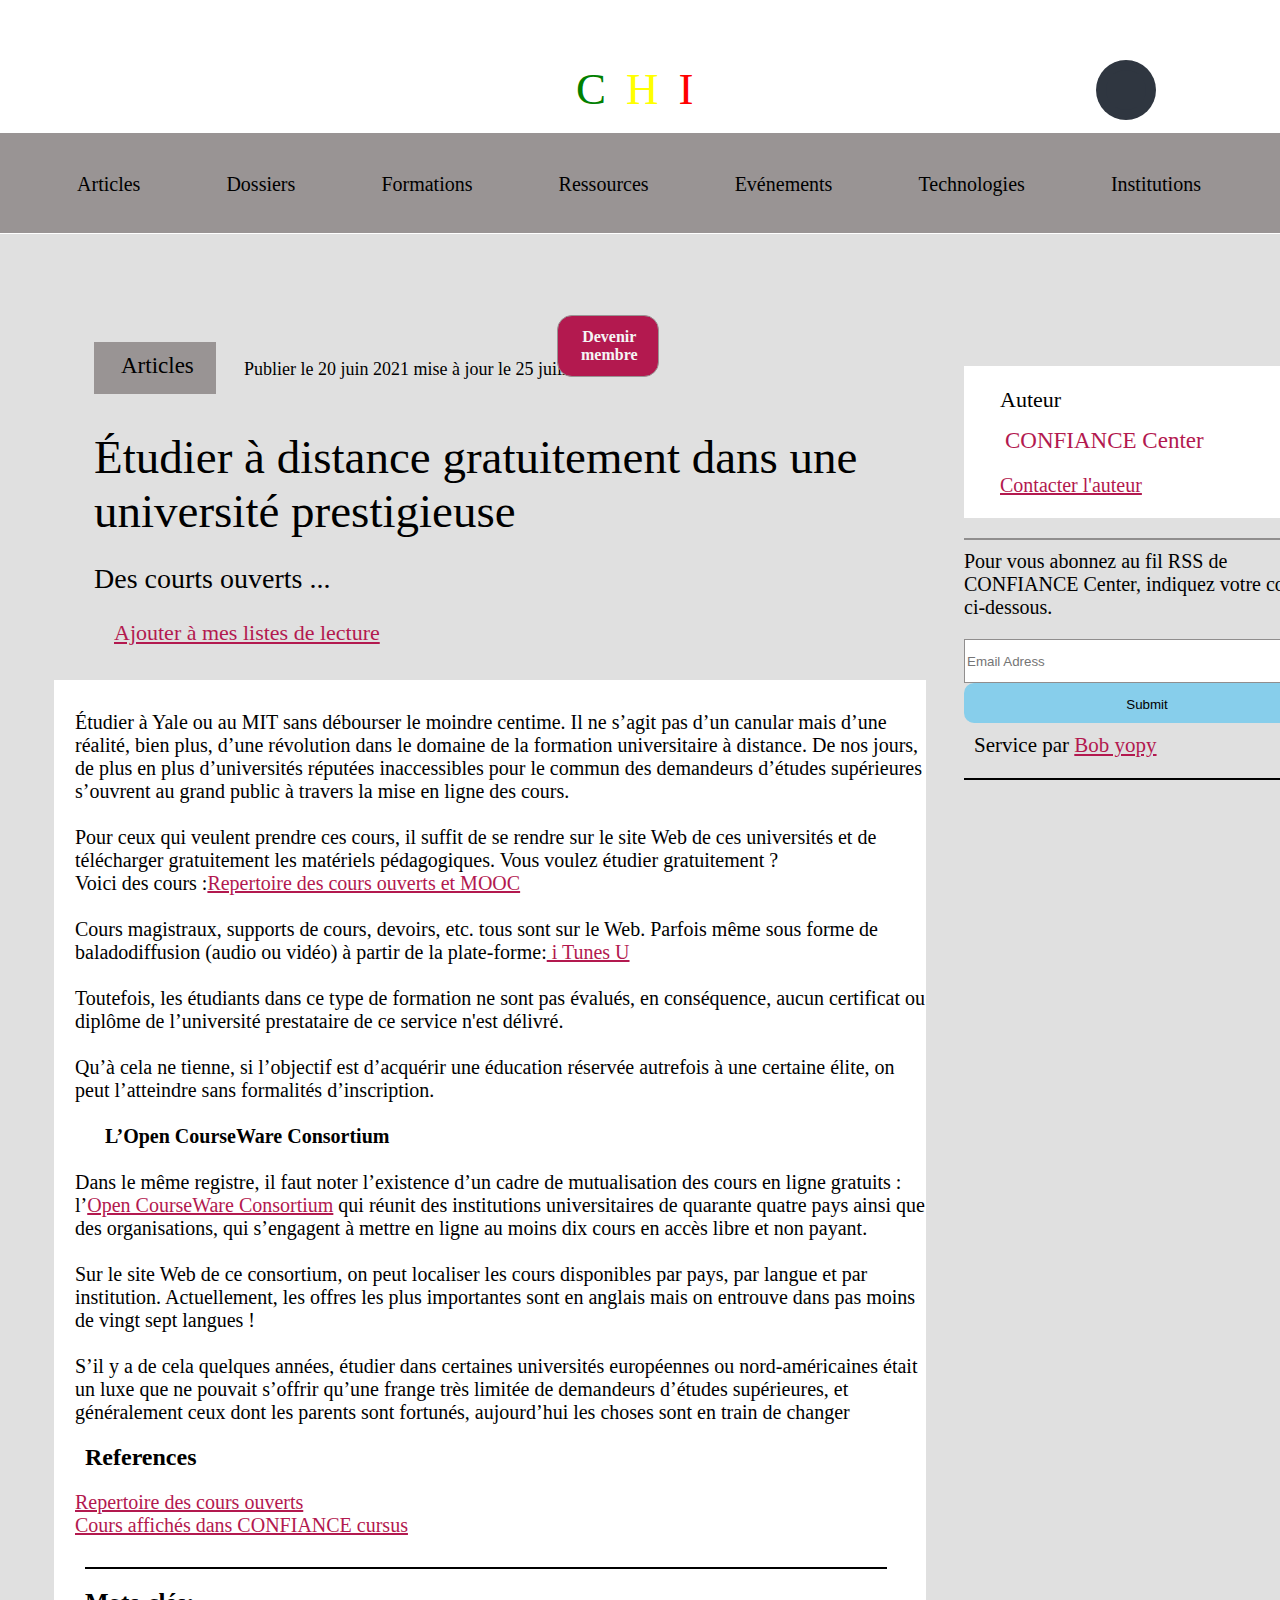
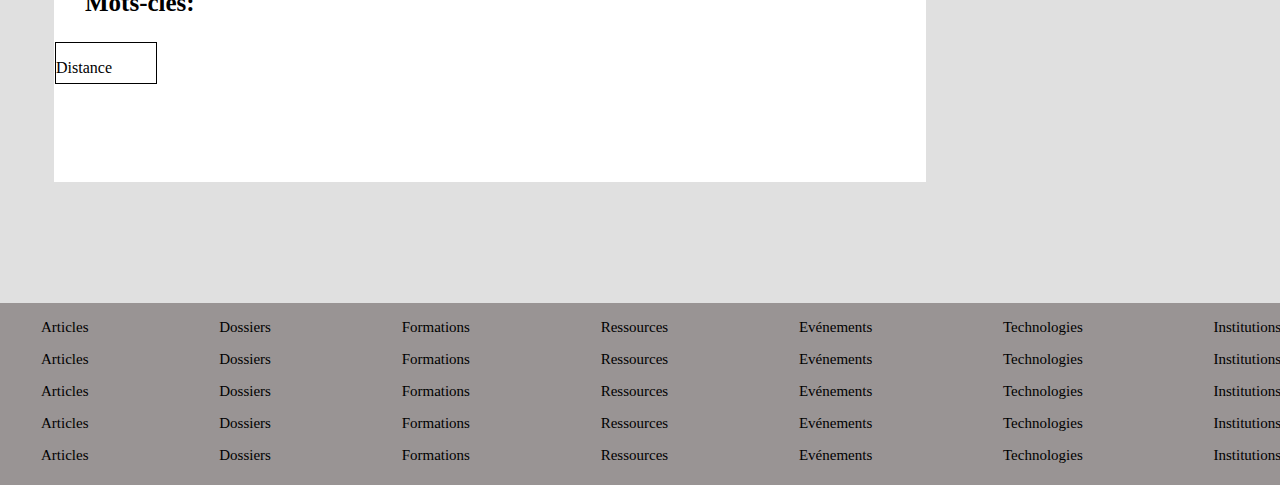
<file: index.html>
<!DOCTYPE html>
  <html>
  <head>
  	<title>La vida</title>
  	  <meta charset="utf-8">
  	  <link rel="stylesheet"  href="R.css">
  	  <link rel="stylesheet" href="seachs.css">
  	  <link rel="stylesheet" href="footer.css">
  </head>
  <body>
<header>
	<div class="div0">
		<div id="div0"><span id="c">C</span><span id="h">H</span><span id="i">I</span></div>
		<div class="search-box">
		<input class="search-txt" type="text" name="" placeholder="Type to search">
		<a href="#" class="search-btn">
			<i class="fas fa-search"></i>
		</a>
	</div>
	</div>
	<nav>
		<div class="div1">
			<ul class="li1">
				<li><a class="a1" href="#span0">Articles</a></li>
				<li><a class="a2" href="page2.html">Dossiers</a></li>
				<li><a class="a3" href="page3.html">Formations</a></li>
				<li><a class="a4" href="page4.html">Ressources</a></li>
				<li><a class="a5" href="page5.html">Evénements</a></li>
				<li><a class="a6" href="page6.html">Technologies</a></li>
				<li><a class="a7" href="page7.html">Institutions</a></li>
		    </ul>
		</div>
	</nav> 
	<div class="div2">
		<p class="p1"><a class="a8" href="page8.html">Devenir<br>membre</a></p>
	</div>
</header>

<div class="div3">
	<div class="div4"><p class="p2">Articles</p></div> 
	<p class="p3">Publier le 20 juin 2021 mise à jour le 25 juillet 2021</p>
	<p class="p4">Étudier à distance gratuitement dans une<br> université prestigieuse</p>
	<p class="p5">Des courts ouverts ...</p>

	<div id="p6"><a href="page8.html" class="a9">Ajouter à mes listes de lecture</a></div>

	<aside>
		<div class="div5">
			<p class="p7">Auteur</p>
			<p class="p8">CONFIANCE Center</p>
			<p class="p9"><a class="a10" href="page9.html">Contacter l'auteur</a></p>
		</div>
		<div class="div6"></div>
		<p class="p10">Pour vous abonnez au fil RSS de<br> CONFIANCE Center, indiquez votre courriel <br>ci-dessous.</p>
		<form>
			<input class="input" type="email" name="mail" placeholder="Email Adress" id="email" />
			<input type="submit" name="envoie" placeholder="S'abonner" id="div7">
		</form>
		<p class="p12">Service par <a class="a11" href="page10.html">Bob yopy</a></p>
		<div class="div8"></div>
	</aside>

	<article>
		<div class="div9">
			<span id="span0"></span>
			<p id="p13">Étudier à Yale ou au MIT sans débourser le moindre centime. Il ne s’agit pas d’un canular mais d’une réalité, bien plus, d’une révolution dans le domaine de la formation universitaire à distance. De nos jours, de plus en plus d’universités réputées inaccessibles pour le commun des demandeurs d’études supérieures s’ouvrent au grand public à travers la mise en ligne des cours.
			<br><br>
			Pour ceux qui veulent prendre ces cours, il suffit de se rendre sur le site Web de ces universités et de télécharger gratuitement les matériels pédagogiques. Vous voulez étudier gratuitement ?<br>Voici des cours :<a class="a12" href="<page11.html">Repertoire des cours ouverts et MOOC</a>
			<br><br>
			Cours magistraux, supports de cours, devoirs, etc. tous sont sur le Web. Parfois même sous forme de baladodiffusion (audio ou vidéo) à partir de la plate-forme:<a class="a12" href="page12.html"> i Tunes U</a>
			<br><br>
			Toutefois, les étudiants dans ce type de formation ne sont pas évalués, en conséquence, aucun certificat ou diplôme de l’université prestataire de ce service n'est délivré.
			<br><br>
			Qu’à cela ne tienne, si l’objectif est d’acquérir une éducation réservée autrefois à une certaine élite, on peut l’atteindre sans formalités d’inscription.
			<br><br>
			<strong class="h2">L’Open CourseWare Consortium</strong>
			<br>
			<br>
			Dans le même registre, il faut noter l’existence d’un cadre de mutualisation des cours en ligne gratuits : l’<a class="a13"href="page13.html">Open CourseWare Consortium</a>
			qui réunit des institutions universitaires de quarante quatre pays ainsi que des organisations, qui s’engagent à mettre en ligne au moins dix cours en accès libre et non payant.
			<br><br>
			Sur le site Web de ce consortium, on peut localiser les cours disponibles par pays, par langue et par institution. Actuellement, les offres les plus importantes sont en anglais mais on entrouve dans pas moins de vingt sept langues !
			<br><br>
			S’il y a de cela quelques années, étudier dans certaines universités européennes ou nord-américaines était un luxe que ne pouvait s’offrir qu’une frange très limitée de demandeurs d’études supérieures, et généralement ceux dont les parents sont fortunés, aujourd’hui les choses sont en train de changer
			<h2 class="h2">References</h2>
			<a class="a15" href="page15.html">Repertoire des cours ouverts </a><br>
			<a class="a16" href="page16.html">Cours affichés dans CONFIANCE cursus</a>
			<div class="div11"></div>
			<p class="p15">Mots-clés:</p>
			<div class="div12"><p class="p16">Distance</p></div>
			</p>
		</div>
	</article>


</div>


  <footer>
  	<div class="foot">
			<ul class="lli1">
				<li><a class="aa1" href="#span0">Articles</a></li>
				<li><a class="aa2" href="page2.html">Dossiers</a></li>
				<li><a class="aa3" href="page3.html">Formations</a></li>
				<li><a class="aa4" href="page4.html">Ressources</a></li>
				<li><a class="aa5" href="page5.html">Evénements</a></li>
				<li><a class="aa6" href="page6.html">Technologies</a></li>
				<li><a class="aa7" href="page7.html">Institutions</a></li>
		   </ul>
		   <ul class="lli2">
		   	<li><a class="aa8" href="#span0">Articles</a></li>
				<li><a class="aa9" href="page2.html">Dossiers</a></li>
				<li><a class="aa10" href="page3.html">Formations</a></li>
				<li><a class="aa11" href="page4.html">Ressources</a></li>
				<li><a class="aa12" href="page5.html">Evénements</a></li>
				<li><a class="aa13" href="page6.html">Technologies</a></li>
				<li><a class="aa14" href="page7.html">Institutions</a></li>
		   </ul>
		   <ul class="lli3">
		   	<li><a class="aa15" href="#span0">Articles</a></li>
				<li><a class="aa16" href="page2.html">Dossiers</a></li>
				<li><a class="aa17" href="page3.html">Formations</a></li>
				<li><a class="aa18" href="page4.html">Ressources</a></li>
				<li><a class="aa19" href="page5.html">Evénements</a></li>
				<li><a class="aa20" href="page6.html">Technologies</a></li>
				<li><a class="aa21" href="page7.html">Institutions</a></li>
		   </ul>
		   <ul class="lli4">
		   	<li><a class="aa22" href="#span0">Articles</a></li>
				<li><a class="aa23" href="page2.html">Dossiers</a></li>
				<li><a class="aa24" href="page3.html">Formations</a></li>
				<li><a class="aa25" href="page4.html">Ressources</a></li>
				<li><a class="aa26" href="page5.html">Evénements</a></li>
				<li><a class="aa27" href="page6.html">Technologies</a></li>
				<li><a class="aa28" href="page7.html">Institutions</a></li>
		   </ul>
		   <ul class="lli5">
		   	<li><a class="aa29" href="#span0">Articles</a></li>
				<li><a class="aa30" href="page2.html">Dossiers</a></li>
				<li><a class="aa31" href="page3.html">Formations</a></li>
				<li><a class="aa32" href="page4.html">Ressources</a></li>
				<li><a class="aa33" href="page5.html">Evénements</a></li>
				<li><a class="aa34" href="page6.html">Technologies</a></li>
				<li><a class="aa35" href="page7.html">Institutions</a></li>
		   </ul>
  	</div>
  </footer>
  </body>
  </html>
</file>
<file: R.css>
body{
	margin: 0;
	padding: 0;
	background-color: rgb(224 224 224);
}

.div0
{
	width: 100%;
	height: 130px;
	border:1px solid white;
	background: white;
	padding-right: 90px;
}

.p0
{
	font-size: 24px;
	margin: -110px 0px 0px 350px;
}


.div1
{
	width: 1350px;
	height: 100px;
	border:1px solid white;
	margin:0px 4px 0px -7px;
	padding-right: 10px;
	background-color: rgb(153 148 148);

}


.li1
{
	display: flex;
	justify-content: space-around;
	flex-wrap: nowrap;
	flex-direction: row;
	margin: 40px 100px 0px 0px;
	list-style-type: none;

}

.a1,.a2,.a3,.a4,.a5,.a6,.a7
{
	font-size: 20px;
	text-decoration: none;
	color: black;
	transition: 0.4s;
}

.div2
{
	position: absolute;
	top: 35%;
	left: 43.5%;
	width: 100px;
	height: 60px;
	border:1px solid  rgb(153 148 148);
	border-radius: 15px;
	background-color: rgb(179 25 79);
	transition: 0.4s;
}

.p1
{
	margin: 12px 0px 0px 3px;
	font-size: 16px;
	font-weight: bold;
	text-align: center;
}

.a8
{
	text-decoration: none;
	color: whitesmoke;
}

.a:hover{
	color: black;
}

.div2:hover{
	padding: 3px;
	width: 120px;
	left: 43%;
}


.div3
{
	width: 1346px;
	height: 1600px;
	border:1px solid rgb(224 224 224);
	margin: 17px 2px 0px -7px;
	background-color: rgb(224 224 224);
}

.div4
{
	width: 120px;
	height: 50px;
	border:1px solid rgb(153 148 148);
	margin: 90px 0px 0px 100px;
	background-color: rgb(153 148 148);
}

.p2
{
	font-size: 23px;
	margin: 10px 0px 0px 26px;
}

.p3
{
	margin: -35px 0px 0px 250px;
	font-size: 18px;
}

.p4
{
	margin: 50px 0px 0px 100px ;
	font-size: 47px;
}

.p5
{
	font-size: 28px;
	margin: 25px 0px 0px 100px;
}

.a9
{
	color: rgb(179 25 79);
	font-size: 22px;
}

#p6
{
	margin: 25px 0px 0px 120px;
}

.div5
{
	width: 360px;
	height: 150px;
	border:1px solid white;
	margin: -280px 0px 0px 970px;
	background-color: white;
}

.p7
{
	font-size: 22px;
	margin: 20px 0px 0px 35px;
}

.p8
{
	font-size: 23px;
	color:rgb(179 25 79);
	margin: 15px 0px 0px 40px;
}

.p9
{
	margin: 20px 0px 0px 35px;
}
.a10
{
	color: rgb(179 25 79);
	font-size: 20px;
}

.div6
{
	width: 360px;
	height: 0px;
	border:1px solid rgb(144 142 142);
	margin: 20px 0px 0px 970px;
}

.p10
{
	margin: 10px 0px 0px 970px;
	font-size: 20px;
}

.input
{
	width: 360px;
	height: 40px;
	border:1px solid rgb(144 142 142);
	margin-left:970px;
	margin-top: 20px;
}

#div7
{
	width: 364px;
	height: 40px;
	border-color: skyblue;
	border-bottom: skyblue;
	border-right: skyblue;
	border-radius: 10px;
	margin: 0px 0px 0px 970px;
	background-color: skyblue;
	cursor: pointer;

}

.p11
{
	font-size: 24px;
	margin: 10px 0px 0px 130px;
}

.p12
{
	font-size: 21px;
	margin: 10px 0px 0px 980px;
}

.div8
{
	width: 360px;
	height: 0px;
	border:1px solid black;
	margin: 20px 0px 0px 970px;
}

.div9
{
	width: 870px;
	height: 1100px;
	border:1px solid white;
	margin: -100px 0px 0px 60px;
	background-color: white;
}

#p13
{
	font-size: 20px;
	margin: 30px 0px 0px 20px;
}

.a12,.a13,.a11
{
	color:  rgb(179 25 79);
}

.h2
{
	margin-left: 30px;
}

.a15	
{
	font-size: 20px;
	color: rgb(179 25 79);
	margin-top:-20px;
	margin-left:20px;
}

.a16	
{
	font-size: 20px;
	color: rgb(179 25 79);
	margin-top:10px;
	margin-left:20px;
}

.div11
{
	width: 800px;
	height: 0px;
	border:1px solid black;
	margin-top: 30px;
	margin-left: 30px;
}

.p15
{
	font-size: 25px;
	margin-top: 20px;
	margin-left: 30px;
	font-weight: bold;
}

.div12
{
	width: 100px;
	height: 40px;
	border:1px solid;
}



.li1 a:hover {
	color: white;
	font-size: 25px;
}
</file>
<file: seachs.css>
.search-box{
	position: absolute;
	top: 10%;
	left: 88%;
	transform: translate(-50%, -50%);
	background: #2f3640;
	height: 40px;
	border-radius: 40px;
	padding: 10px;
}
.search-box:hover > .search-txt{
	width: 240px;
	padding: 0 6px;
}
.search-box:hover > .search-btn{
	background: white;
	margin-top: -40px;

}
.search-btn{
	color:  #e84118;
	float: right;
	width: 40px;
	height: 40px;
	border-radius: 50%;
	background: #2f3640;
	display: flex;
	justify-content: center;
	align-items: center;
	transition: 0.4s;
}
.search-txt{
	background: none;
	border: none;
	outline: none;
	float: left;
	padding: 0;
	color: white;
	font-size: 16px;
	transition: 0.4s;
	line-height: 40px;
	width: 0;
}

#div0 {
	left: 45%;
	top: 7%;
	position: absolute;
}

#c{
	color: green;
	font-size: 45px;
	margin-right: 20px;
}
#i{
	color: red;
	font-size: 45px;
}
#h{
	color: yellow;
	font-size: 45px;
	margin-right: 20px;
}
</file>
<file: footer.css>
.foot{
	padding-right: 90px;
	width: 100%;
	height: 180px;
	border:1px solid rgb(153 148 148);
	background: rgb(153 148 148);
	margin-top: 50px;
}

.foot a{

	text-decoration: none;
	color: black;
}

.lli1,.lli2,.lli3,.lli4,.lli5{
	display: flex;
	flex-wrap: nowrap;
	flex-direction: row;
	list-style-type: none;
	justify-content: space-between;
	font-size: 15px;
}
</file>
